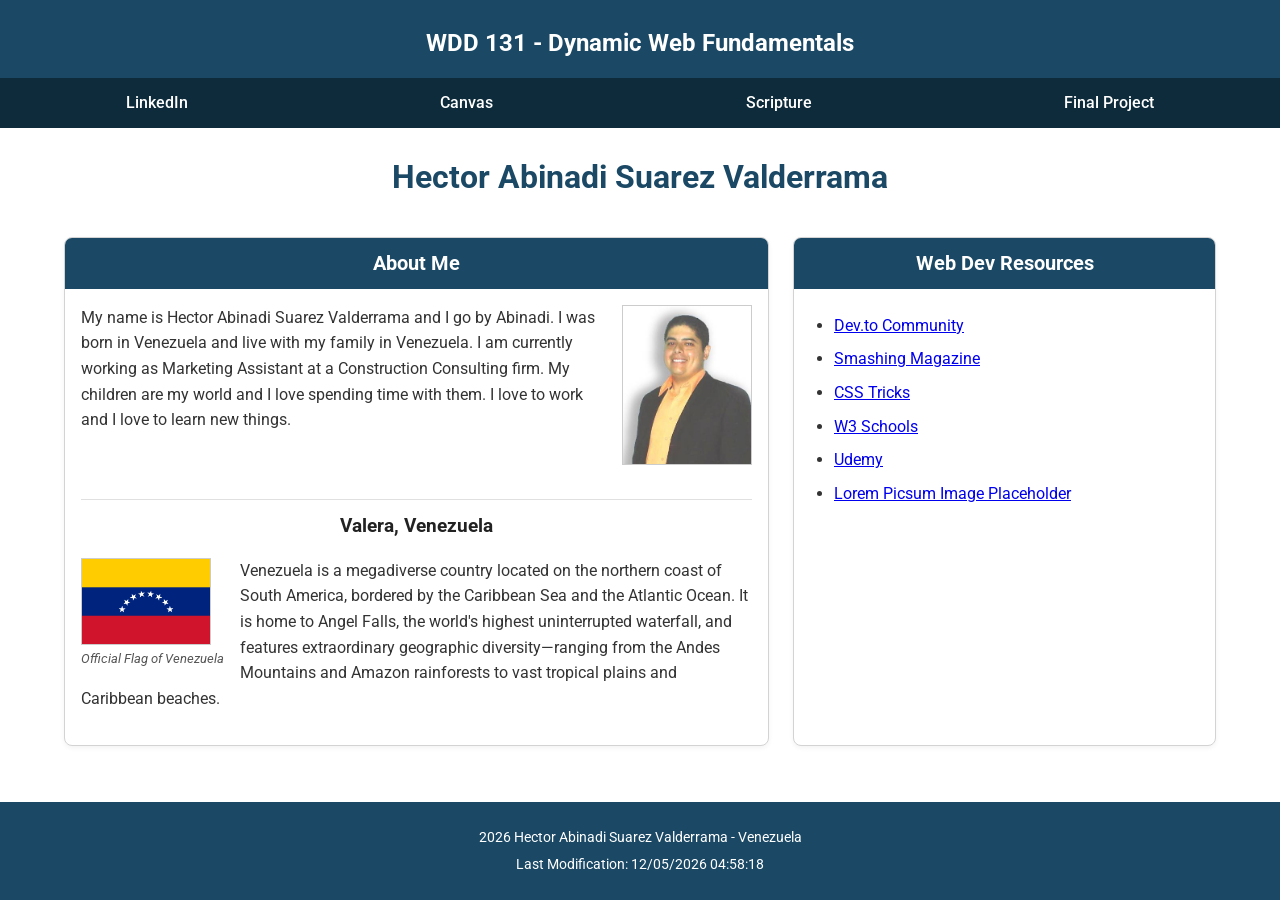
<file: index.html>
<!DOCTYPE html>
<html lang="en">

<head>
    <meta charset="UTF-8">
    <meta name="viewport" content="width=device-width, initial-scale=1.0">
    <title>WDD 131 - Dynamic Web Fundamentals - Hector Abinadi Suarez Valderrama - WDD131</title>
    <meta name="description"
        content="WDD 131 - Dynamic Web Fundamentals course homepage for Hector Abinadi Suarez Valderrama, featuring W01 Assignment: Home Page assignment.">
    <meta name="author" content="Hector Abinadi Suarez Valderrama">
    <link rel="preconnect" href="https://fonts.googleapis.com">
    <link rel="preconnect" href="https://fonts.gstatic.com" crossorigin>
    <link href="https://fonts.googleapis.com/css2?family=Roboto:wght@400;500;700&display=swap" rel="stylesheet">
    <link rel="stylesheet" href="styles/base.css">
    <script src="scripts/getdates.js" defer></script>
</head>

<body>
    <header>
        <span id="course-title">WDD 131 - Dynamic Web Fundamentals</span>
        <nav>
            <ul>
                <li><a href="https://www.linkedin.com/in/abinadisuarez/">LinkedIn</a></li>
                <li><a href="https://byupw.instructure.com/">Canvas</a></li>
                <li><a href="https://www.churchofjesuschrist.org/study/scriptures/bofm/2-ne/1?lang=eng">Scripture</a>
                </li>
                <li><a href="#">Final Project</a></li>
            </ul>
        </nav>
    </header>
    <main>
        <h1>Hector Abinadi Suarez Valderrama</h1>
        <section class="card">
            <h2>About Me</h2>
            <p>
                <img src="images/profile.jpg" alt="Profile photo of Abinadi">
                My name is Hector Abinadi Suarez Valderrama and I go by Abinadi. I was born in Venezuela and live with my family
                in Venezuela. I am
                currently working as Marketing Assistant at a Construction Consulting firm. My children are my world and I love
                spending time with them. I love to work and I love to learn new things.
            </p>

            <h3>Valera, Venezuela</h3>

            <figure>
                <img src="images/flag.webp" alt="Official Flag of Venezuela">
                <figcaption>Official Flag of Venezuela</figcaption>
            </figure>

            <p>Venezuela is a megadiverse country located on the northern coast of South America, bordered by the Caribbean Sea
                and the
                Atlantic Ocean. It is home to Angel Falls, the world's highest uninterrupted waterfall, and features
                extraordinary
                geographic diversity—ranging from the Andes Mountains and Amazon rainforests to vast tropical plains and
                Caribbean
                beaches.</p>
        </section>
        <section class="card">
            <h2>Web Dev Resources</h2>
            <ul>
                <li><a href="https://dev.to" target="_blank">Dev.to Community</a></li>
                <li><a href="https://www.smashingmagazine.com" target="_blank">Smashing Magazine</a></li>
                <li><a href="https://css-tricks.com" target="_blank">CSS Tricks</a></li>
                <li><a href="https://www.w3schools.com" target="_blank">W3 Schools</a></li>
                <li><a href="https://www.udemy.com" target="_blank">Udemy</a></li>
                <li><a href="https://picsum.photos" target="_blank">Lorem Picsum Image Placeholder</a></li>
            </ul>
        </section>
    </main>
    <footer>
        <p><span id="currentyear"></span> Hector Abinadi Suarez Valderrama - Venezuela</p>
        <p><span id="lastModified"></span></p>
    </footer>

</body>

</html>
</file>
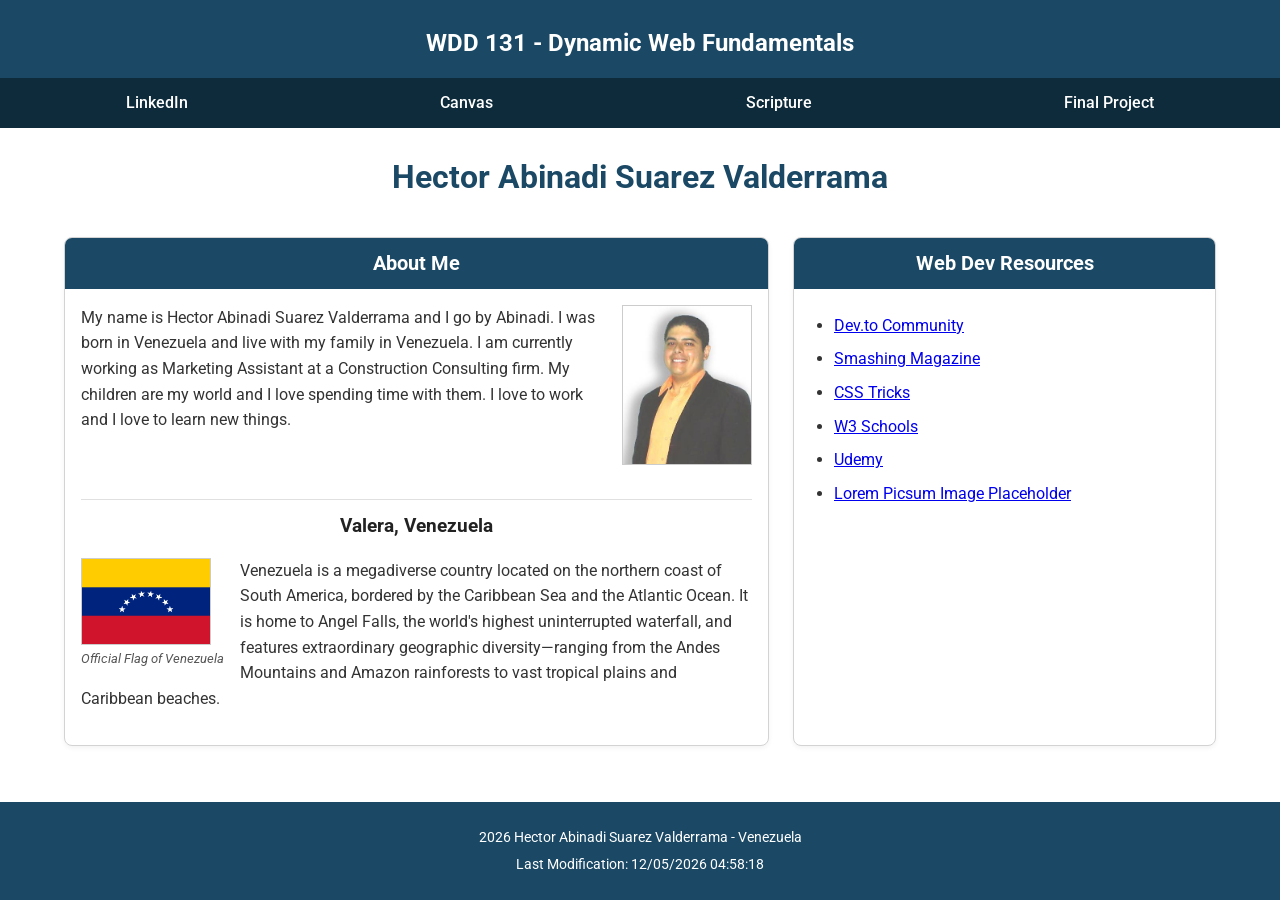
<file: week01/index.html>
<!DOCTYPE html>
<html lang="en">

<head>
    <meta charset="UTF-8">
    <meta name="viewport" content="width=device-width, initial-scale=1.0">
    <title>WDD 131 - Dynamic Web Fundamentals - Hector Abinadi Suarez Valderrama - WDD131</title>
    <meta name="description"
        content="WDD 131 - Dynamic Web Fundamentals course homepage for Hector Abinadi Suarez Valderrama, featuring W01 Assignment: Home Page assignment.">
    <meta name="author" content="Hector Abinadi Suarez Valderrama">
    <link rel="preconnect" href="https://fonts.googleapis.com">
    <link rel="preconnect" href="https://fonts.gstatic.com" crossorigin>
    <link href="https://fonts.googleapis.com/css2?family=Roboto:wght@400;500;700&display=swap" rel="stylesheet">
    <link rel="stylesheet" href="styles/base.css">
    <script src="scripts/getdates.js" defer></script>
</head>

<body>
    <header>
        <span course-title>WDD 131 - Dynamic Web Fundamentals</span>
        <nav>
            <ul>
                <li><a href="https://www.linkedin.com/in/abinadisuarez/">LinkedIn</a></li>
                <li><a href="https://byupw.instructure.com/">Canvas</a></li>
                <li><a href="https://www.churchofjesuschrist.org/study/scriptures/bofm/2-ne/1?lang=eng">Scripture</a>
                </li>
                <li><a href="#">Final Project</a></li>
            </ul>
        </nav>
    </header>
    <main>
        <h1>Hector Abinadi Suarez Valderrama</h1>
        <section class="card">
            <h2>About Me</h2>
            <p>
                <img src="images/profile.jpg" alt="Profile photo of Abinadi">
                My name is Hector Abinadi Suarez Valderrama and I go by Abinadi. I was born in Venezuela and live with my family
                in Venezuela. I am
                currently working as Marketing Assistant at a Construction Consulting firm. My children are my world and I love
                spending time with them. I love to work and I love to learn new things.
            </p>

            <h3>Valera, Venezuela</h3>

            <figure>
                <img src="images/flag.webp" alt="Official Flag of Venezuela">
                <figcaption>Official Flag of Venezuela</figcaption>
            </figure>

            <p>Venezuela is a megadiverse country located on the northern coast of South America, bordered by the Caribbean Sea
                and the
                Atlantic Ocean. It is home to Angel Falls, the world's highest uninterrupted waterfall, and features
                extraordinary
                geographic diversity—ranging from the Andes Mountains and Amazon rainforests to vast tropical plains and
                Caribbean
                beaches.</p>
        </section>
        <section class="card">
            <h2>Web Dev Resources</h2>
            <ul>
                <li><a href="https://dev.to" target="_blank">Dev.to Community</a></li>
                <li><a href="https://www.smashingmagazine.com" target="_blank">Smashing Magazine</a></li>
                <li><a href="https://css-tricks.com" target="_blank">CSS Tricks</a></li>
                <li><a href="https://www.w3schools.com" target="_blank">W3 Schools</a></li>
                <li><a href="https://www.udemy.com" target="_blank">Udemy</a></li>
                <li><a href="https://picsum.photos" target="_blank">Lorem Picsum Image Placeholder</a></li>
            </ul>
        </section>
    </main>
    <footer>
        <p><span id="currentyear"></span> Hector Abinadi Suarez Valderrama - Venezuela</p>
        <p><span id="lastModified"></span></p>
    </footer>

</body>

</html>
</file>
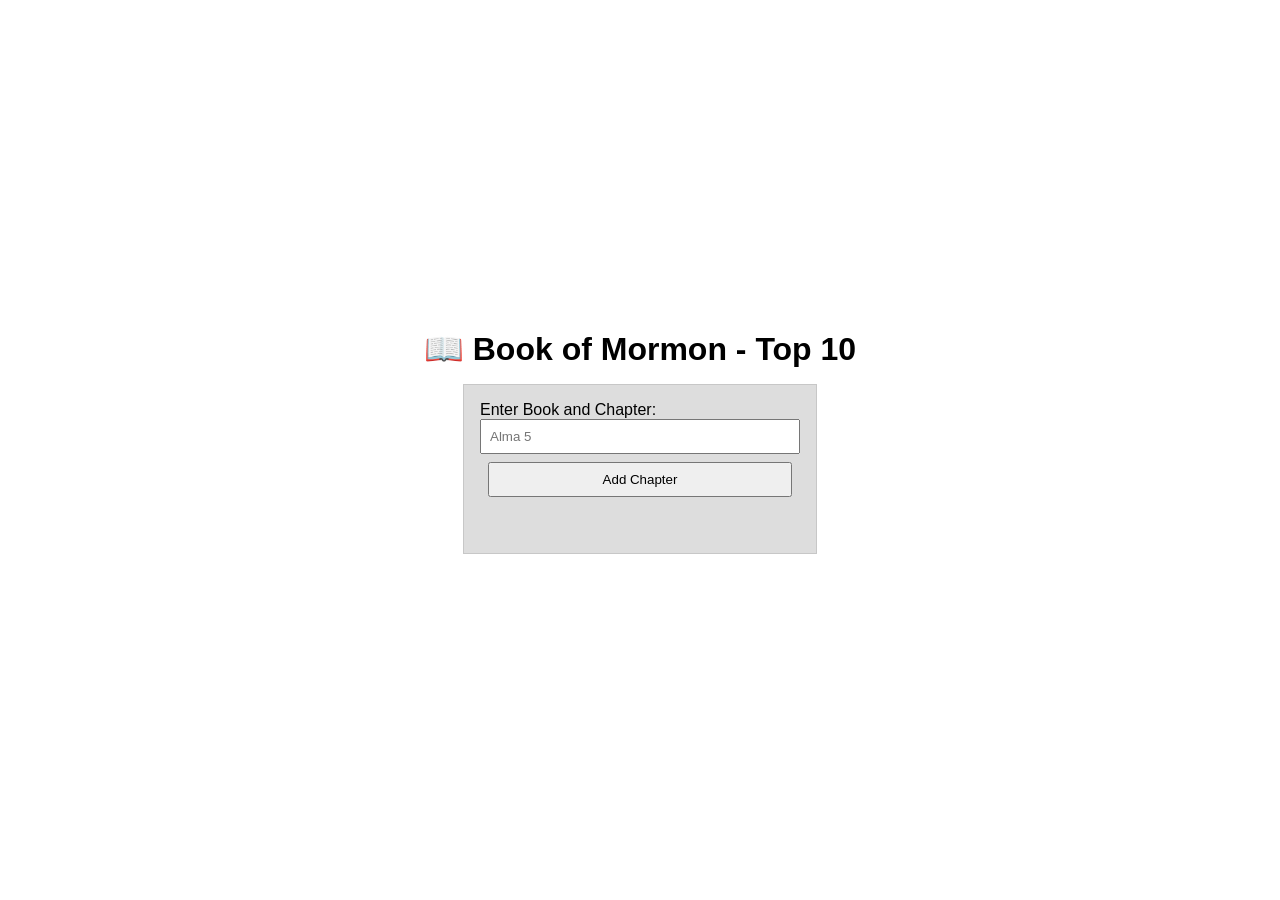
<file: week02/bom.html>
<!DOCTYPE html>
<html lang="en">

<head>
    <meta charset="UTF-8">
    <meta name="viewport" content="width=device-width, initial-scale=1.0">
    <title>WDD 131 - Media Query Example</title>
    <meta name="description" content="Media query learning activity example page.">
    <meta name="author" content="[Your Full Name Here]">
    <link rel="preconnect" href="https://fonts.googleapis.com">
    <link rel="preconnect" href="https://fonts.gstatic.com" crossorigin>
    <link href="https://fonts.googleapis.com/css2?family=Roboto&display=swap" rel="stylesheet">
    <link rel="stylesheet" href="styles/styles.css">
</head>

<body>
    <h1>📖 Book of Mormon - Top 10</h1>
    <main>
        <label for="favchap">Enter Book and Chapter: </label>
        <input type="text" id="favchap" placeholder="Alma 5">
        <button type="submit">Add Chapter</button>
        <ul id="list"></ul>
    </main>
    <script src="scripts/scripts.js"></script>
</body>

</html>
</file>
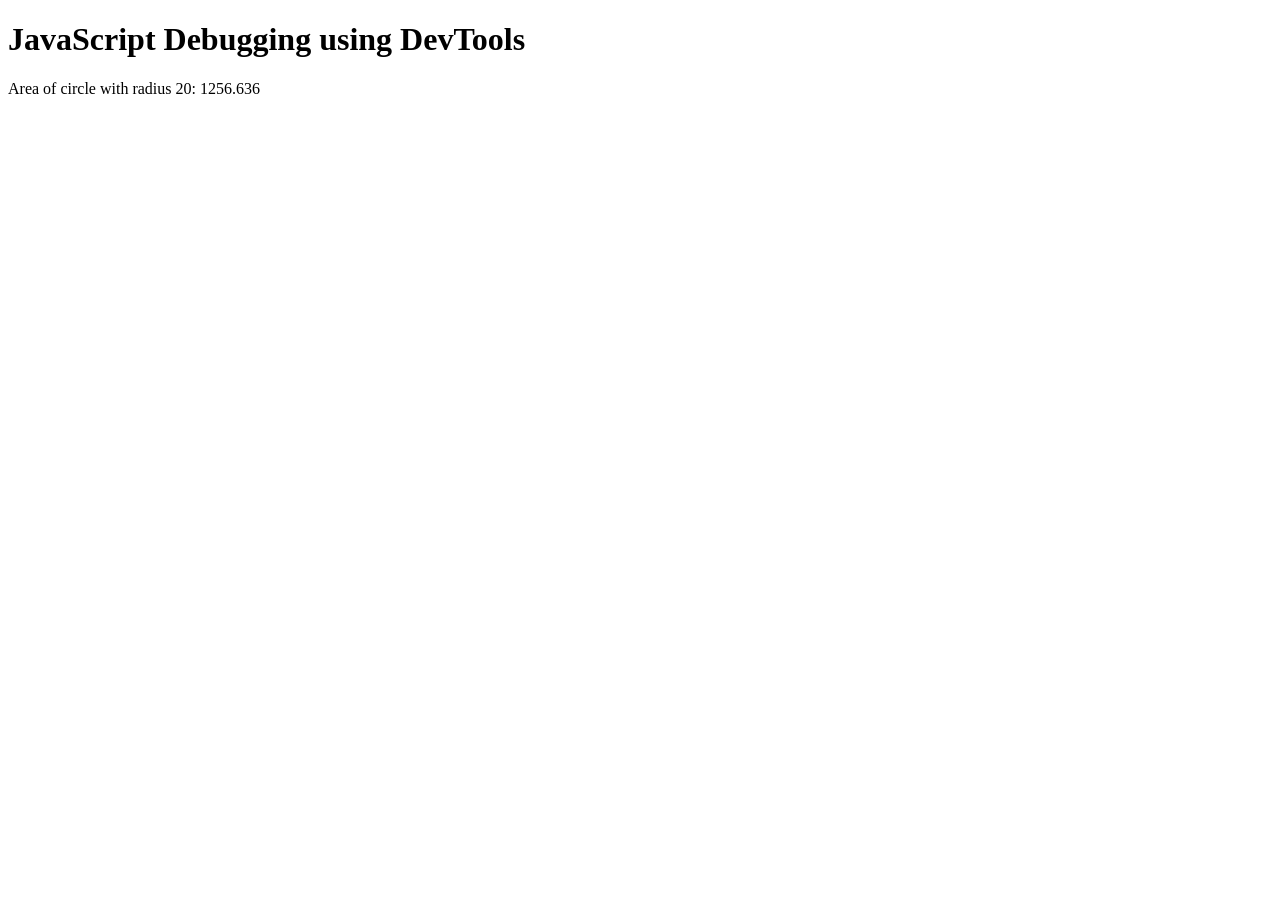
<file: week02/debugging.html>
<!DOCTYPE html>
<html lang="en">
<head>
    <meta charset="UTF-8">
    <meta name="viewport" content="width=device-width, initial-scale=1.0">
    <title>Document</title>
</head>
    
<body>
    <h1>JavaScript Debugging using DevTools</h1>
    <p>Area of circle with radius <span id="radius"></span>: <span id="area"></span></p>

    <script src="scripts/debugging.js" defer></script>
</body>

</html>
</file>
<file: styles/base.css>
/* ==========================================
   RESET & BASIC SETUP
   ========================================== */
* {
    margin: 0;
    padding: 0;
    box-sizing: border-box;
}

body {
    /* Google Font: Roboto */
    font-family: 'Roboto', sans-serif;
    font-weight: 400;
    line-height: 1.6;
    color: #333;
    background-color: #fff;
    display: flex;
    flex-direction: column;
    min-height: 100vh;
}

/* ==========================================
   HEADER & NAVIGATION
   ========================================== */
header {
    background-color: #1b4965;
    color: white;
    text-align: center;
    padding: 1.5rem 1rem 0 1rem;
}

#course-title {
    font-family: 'Roboto', sans-serif;
    font-size: 1.5rem;
    font-weight: 700;
    display: block;
    margin-bottom: 1rem;
}

nav {
    background-color: #0d2b3a;
    margin: 0 -1rem; /* Extends nav to edges */
}

nav ul {
    list-style: none;
    display: flex;
    justify-content: space-around;
    padding: 0.75rem 0;
}

nav a {
    color: white;
    text-decoration: none;
    font-weight: 500;
}

nav a:hover {
    text-decoration: underline;
}

/* ==========================================
   MAIN CONTENT & GRID LAYOUT
   ========================================== */
main {
    flex: 1;
    max-width: 1200px;
    width: 100%;
    margin: 0 auto;
    padding: 1.5rem;
    display: grid;
    grid-template-columns: 2.5fr 1.5fr; /* 2-column card layout */
    gap: 1.5rem;
}

main h1 {
    grid-column: 1 / -1; /* Spans across both columns */
    text-align: center;
    margin-bottom: 0.5rem;
    color: #1b4965;
    font-family: 'Roboto', sans-serif;
    font-weight: 700;
}

/* ==========================================
   CARD STYLING
   ========================================== */
.card {
    border: 1px solid #d3d3d3;
    border-radius: 8px;
    overflow: hidden;
    background-color: #fff;
    box-shadow: 0 2px 5px rgba(0,0,0,0.05);
}

.card h2 {
    background-color: #1b4965;
    color: white;
    text-align: center;
    padding: 0.6rem 1rem;
    font-size: 1.25rem;
    font-family: 'Roboto', sans-serif;
    font-weight: 700;
}

/* ==========================================
   ABOUT ME SECTION STYLING
   ========================================== */
.card:first-of-type {
    padding-bottom: 1rem;
}

/* Profile section layout */
.card:first-of-type > p:first-of-type {
    padding: 1rem 1rem 0.5rem 1rem;
    overflow: hidden; /* Contains floated image */
}

.card:first-of-type img[src*="profile"] {
    float: right;
    width: 130px;
    height: 160px;
    object-fit: cover;
    margin: 0 0 10px 15px;
    border: 1px solid #ccc;
}

.card h3 {
    text-align: center;
    margin: 1rem 1rem 0.5rem 1rem;
    padding-top: 0.75rem;
    border-top: 1px solid #e0e0e0;
    color: #222;
    font-family: 'Roboto', sans-serif;
    font-weight: 700;
}

/* Location / Flag section */
.card figure {
    float: left;
    margin: 0.5rem 1rem 0.5rem 1rem;
    text-align: center;
}

.card figure img {
    width: 130px;
    border: 1px solid #ccc;
    display: block;
}

.card figure figcaption {
    font-size: 0.8rem;
    font-style: italic;
    color: #555;
    margin-top: 4px;
}

.card:first-of-type > p:last-of-type {
    padding: 0.5rem 1rem 1rem 1rem;
}

/* ==========================================
   WEB DEV RESOURCES SECTION STYLING
   ========================================== */
.card ul {
    list-style-type: disc;
    padding: 1.5rem 1.5rem 1.5rem 2.5rem;
}

.card ul li {
    margin-bottom: 0.5rem;
}

.card ul a {
    color: #0000ee;
    text-decoration: underline;
}

.card ul a:hover {
    color: #551a8b;
}

/* ==========================================
   FOOTER STYLING
   ========================================== */
footer {
    background-color: #1b4965;
    color: white;
    text-align: center;
    padding: 1.25rem;
    margin-top: 2rem;
    font-size: 0.9rem;
}

footer p {
    margin: 0.25rem 0;
}
</file>
<file: week01/styles/base.css>
/* ==========================================
   RESET & BASIC SETUP
   ========================================== */
* {
    margin: 0;
    padding: 0;
    box-sizing: border-box;
}

body {
    /* Google Font: Roboto */
    font-family: 'Roboto', sans-serif;
    font-weight: 400;
    line-height: 1.6;
    color: #333;
    background-color: #fff;
    display: flex;
    flex-direction: column;
    min-height: 100vh;
}

/* ==========================================
   HEADER & NAVIGATION
   ========================================== */
header {
    background-color: #1b4965;
    color: white;
    text-align: center;
    padding: 1.5rem 1rem 0 1rem;
}

header span {
    font-family: 'Roboto', sans-serif;
    font-size: 1.5rem;
    font-weight: 700;
    display: block;
    margin-bottom: 1rem;
}

nav {
    background-color: #0d2b3a;
    margin: 0 -1rem; /* Extends nav to edges */
}

nav ul {
    list-style: none;
    display: flex;
    justify-content: space-around;
    padding: 0.75rem 0;
}

nav a {
    color: white;
    text-decoration: none;
    font-weight: 500;
}

nav a:hover {
    text-decoration: underline;
}

/* ==========================================
   MAIN CONTENT & GRID LAYOUT
   ========================================== */
main {
    flex: 1;
    max-width: 1200px;
    width: 100%;
    margin: 0 auto;
    padding: 1.5rem;
    display: grid;
    grid-template-columns: 2.5fr 1.5fr; /* 2-column card layout */
    gap: 1.5rem;
}

main h1 {
    grid-column: 1 / -1; /* Spans across both columns */
    text-align: center;
    margin-bottom: 0.5rem;
    color: #1b4965;
    font-family: 'Roboto', sans-serif;
    font-weight: 700;
}

/* ==========================================
   CARD STYLING
   ========================================== */
.card {
    border: 1px solid #d3d3d3;
    border-radius: 8px;
    overflow: hidden;
    background-color: #fff;
    box-shadow: 0 2px 5px rgba(0,0,0,0.05);
}

.card h2 {
    background-color: #1b4965;
    color: white;
    text-align: center;
    padding: 0.6rem 1rem;
    font-size: 1.25rem;
    font-family: 'Roboto', sans-serif;
    font-weight: 700;
}

/* ==========================================
   ABOUT ME SECTION STYLING
   ========================================== */
.card:first-of-type {
    padding-bottom: 1rem;
}

/* Profile section layout */
.card:first-of-type > p:first-of-type {
    padding: 1rem 1rem 0.5rem 1rem;
    overflow: hidden; /* Contains floated image */
}

.card:first-of-type img[src*="profile"] {
    float: right;
    width: 130px;
    height: 160px;
    object-fit: cover;
    margin: 0 0 10px 15px;
    border: 1px solid #ccc;
}

.card h3 {
    text-align: center;
    margin: 1rem 1rem 0.5rem 1rem;
    padding-top: 0.75rem;
    border-top: 1px solid #e0e0e0;
    color: #222;
    font-family: 'Roboto', sans-serif;
    font-weight: 700;
}

/* Location / Flag section */
.card figure {
    float: left;
    margin: 0.5rem 1rem 0.5rem 1rem;
    text-align: center;
}

.card figure img {
    width: 130px;
    border: 1px solid #ccc;
    display: block;
}

.card figure figcaption {
    font-size: 0.8rem;
    font-style: italic;
    color: #555;
    margin-top: 4px;
}

.card:first-of-type > p:last-of-type {
    padding: 0.5rem 1rem 1rem 1rem;
}

/* ==========================================
   WEB DEV RESOURCES SECTION STYLING
   ========================================== */
.card ul {
    list-style-type: disc;
    padding: 1.5rem 1.5rem 1.5rem 2.5rem;
}

.card ul li {
    margin-bottom: 0.5rem;
}

.card ul a {
    color: #0000ee;
    text-decoration: underline;
}

.card ul a:hover {
    color: #551a8b;
}

/* ==========================================
   FOOTER STYLING
   ========================================== */
footer {
    background-color: #1b4965;
    color: white;
    text-align: center;
    padding: 1.25rem;
    margin-top: 2rem;
    font-size: 0.9rem;
}

footer p {
    margin: 0.25rem 0;
}
</file>
<file: week02/styles/styles.css>
* {
    margin: 0;
    padding: 0;
}

body {
    height: 100vh;
    display: flex;
    flex-direction: column;
    align-items: center;
    justify-content: center;
    font-family: Acme, Arial, sans-serif;
}

h1 {
    font-size: 1.5rem;
}

main {
    margin: 1rem auto;
    border: 1px solid rgb(0 0 0 / 0.1);
    padding: 1rem;
    background-color: #ddd;
    display: flex;
    flex-direction: column;
}

input,
button {
    padding: 0.5rem;
}

button {
    margin: 0.5rem;
}

.delete {
    width: fit-content;
}

.input {
    display: flex;
    gap: 1rem;
}

.list {
    padding: 0.5rem;
}

ul {
    margin: 1rem;
    list-style: none;
}

li {
    display: flex;
    align-items: center;
    justify-content: space-between;
}

@media only screen and (min-width: 32.5em) {
    h1 {
        font-size: 2rem;
    }

    main {
        width: 320px;
    }
}
</file>
